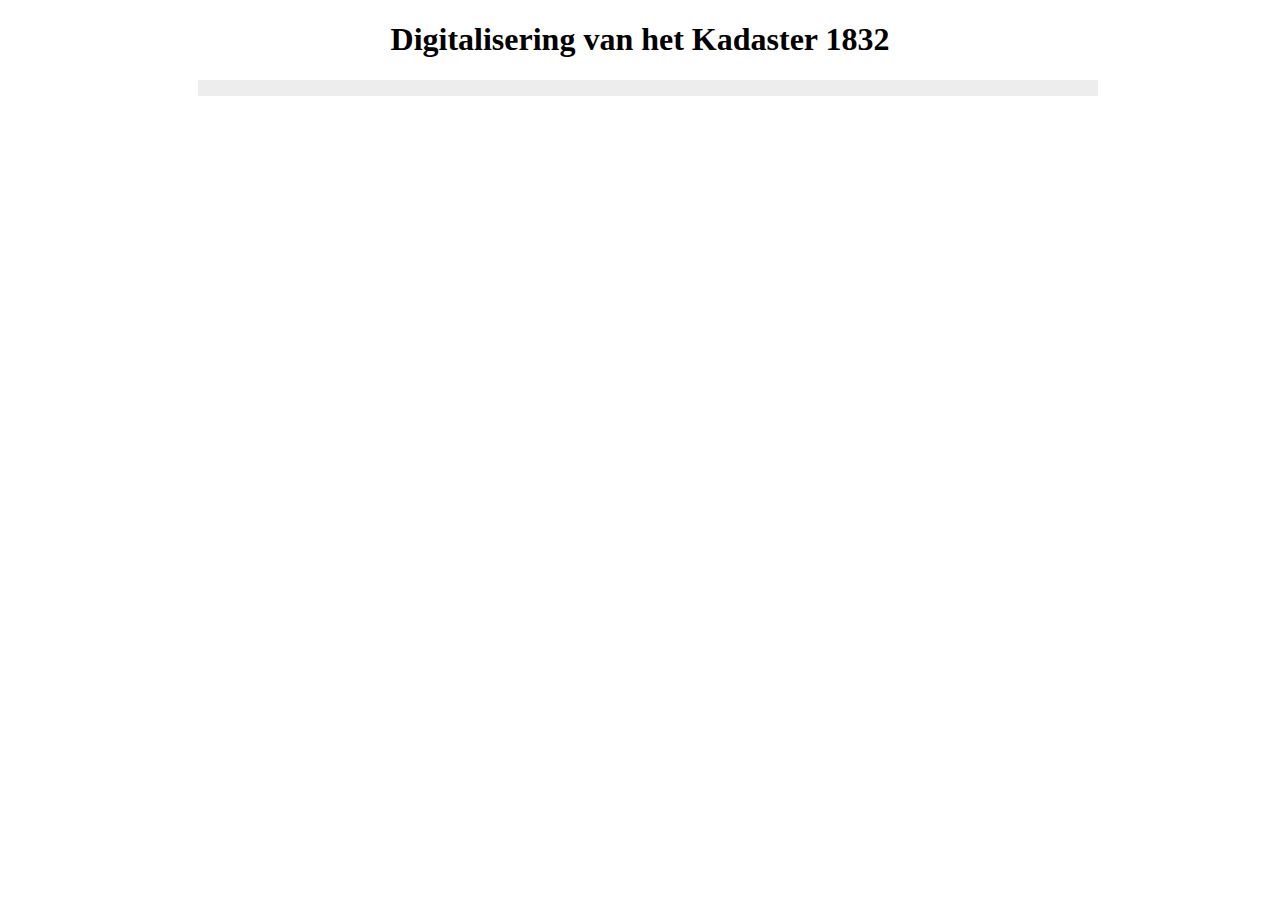
<file: index.html>
<!doctype html>
<html lang="nl">
  <head>
    <meta charset="utf-8">
    <meta name="viewport" content="width=device-width, initial-scale=1">
    <title>Handleiding HisGIS</title>
    <script src="https://ajax.googleapis.com/ajax/libs/jquery/3.6.0/jquery.min.js"></script>
    <script src="https://cdn.jsdelivr.net/npm/@popperjs/core@2.11.5/dist/umd/popper.min.js" integrity="sha384-Xe+8cL9oJa6tN/veChSP7q+mnSPaj5Bcu9mPX5F5xIGE0DVittaqT5lorf0EI7Vk" crossorigin="anonymous"></script>
    <link href="https://cdn.jsdelivr.net/npm/bootstrap@5.2.0-beta1/dist/css/bootstrap.min.css" rel="stylesheet" integrity="sha384-0evHe/X+R7YkIZDRvuzKMRqM+OrBnVFBL6DOitfPri4tjfHxaWutUpFmBp4vmVor" crossorigin="anonymous">
    <link rel="stylesheet" href="./stijl.css">
  </head>
  <body>
    <h1>Digitalisering van het Kadaster 1832</h1>
    <div id="inhoud"></div>
    <script src="https://cdn.jsdelivr.net/npm/bootstrap@5.2.0-beta1/dist/js/bootstrap.bundle.min.js" integrity="sha384-pprn3073KE6tl6bjs2QrFaJGz5/SUsLqktiwsUTF55Jfv3qYSDhgCecCxMW52nD2" crossorigin="anonymous"></script>
    <script>$(function() {
      var xsldoc = $.xsl.load('handleiding.xsl');
      var xmldoc = $.xsl.load('handleiding.xml');
      $('#inhoud').getTransform(xsldoc,xmldoc,{xpath: '/*'}).ready(function(){
      $('.tip').each(function() {
        $(this).before($('<span>').text("Tip!\n"));
})
});
      });</script>
  </body>
</html>
</file>
<file: stijl.css>
h1{text-align: center;}

#inhoud{
    background-color: rgb(237, 237, 237);
    width:70%;
    margin-left:15%;
    padding:0.5em;
    }

.blok{
    max-width:80%;
    min-width:25%;
    margin-left:10%;
    padding:1em;
    margin-bottom:0.5em;
    border-radius: 25px;
    border:1px solid black;
}

.extra{
    background-color: #d9d2e9;
    }

.tip{
    background-color:#fce5cd;
    }
.tiptekst span{
    font-family: Lobster, Papyrus, sans-serif;
    font-style: italic;
    font-weight: bold;
}
</file>
